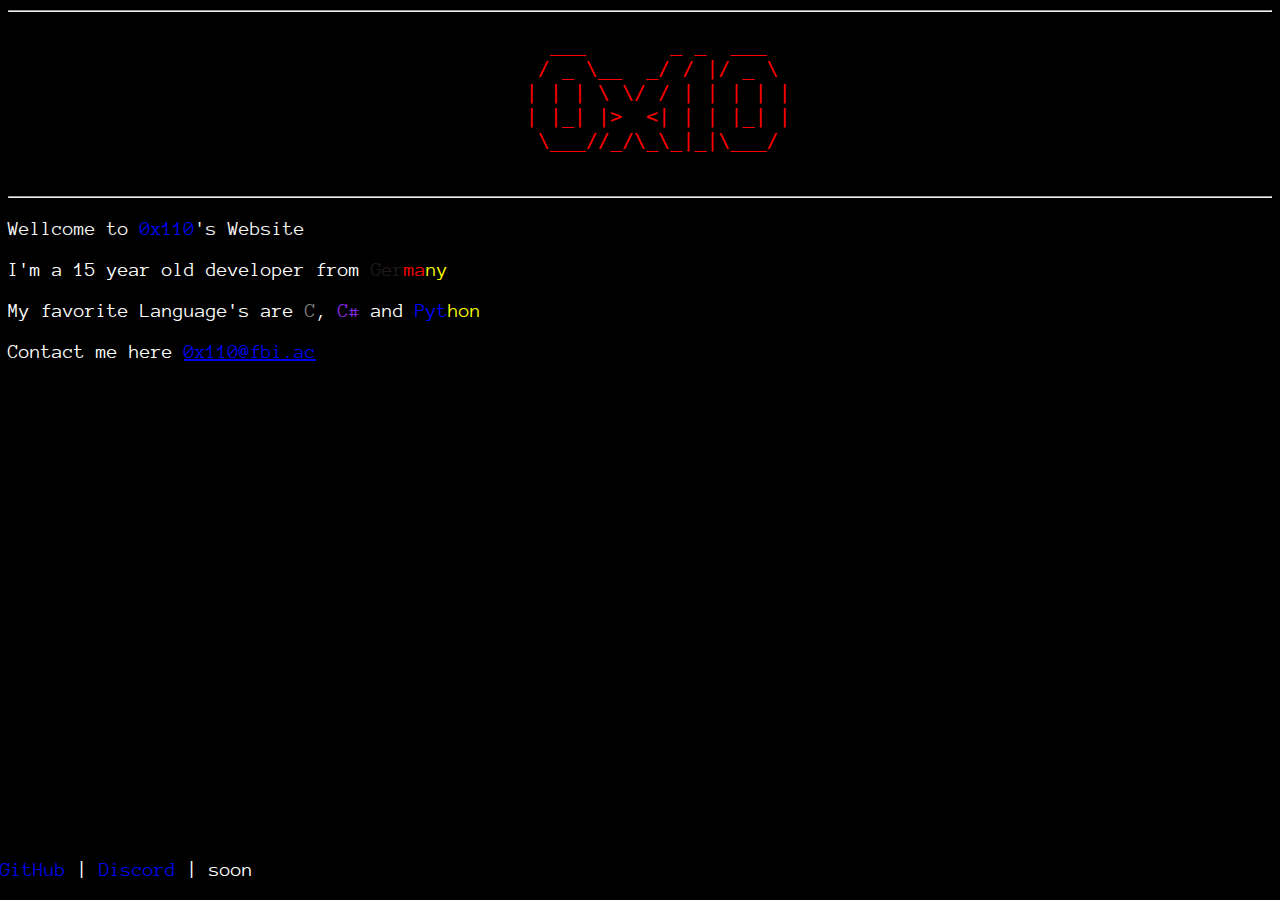
<file: index.html>
<html lang="en">
<head>
    <meta charset="UTF-8">
    <meta http-equiv="X-UA-Compatible" content="IE=edge">
    <meta name="viewport" content="width=device-width, initial-scale=1.0">
    <title>Beezyboy.me - 0x111</title>
    <meta content="0x111" property="og:title" />
    <meta content="Website of 0x111" property="og:description" />
    <meta content="https://beezyboy.me" property="og:url" />
    <meta content="https://github.com/Beezyboy/Beezyboy.github.io/blob/main/Sv0%23.PNG?raw=true" property="og:image" />
    <meta content="#43B581" data-react-helmet="true" name="theme-color" />
    <style>
        @import url(https://fonts.googleapis.com/css?family=Anonymous+Pro);

        body{
            font-size: 20px;
            font-family: 'Anonymous Pro', monospace;
            background-color: black;
            color: white;
        }
    </style>
</head>
<body>
    <hr>
    <pre style="color: red; text-align: center;">
     ___       _ _  ___  
    / _ \__  _/ / |/ _ \ 
   | | | \ \/ / | | | | |
   | |_| |>  <| | | |_| |
    \___//_/\_\_|_|\___/ 
    </pre>
    <hr>
    <div>
        <p style="color: whitesmoke;">Wellcome to <a style="text-decoration: none;" href="https://github.com/Beezyboy">0x110</a>'s Website</p>
        <p>I'm a 15 year old developer from <a style="color: rgb(31, 27, 27)">Ger</a><a style="color: red;">ma</a><a style="color: yellow;">ny</a></p>
        <p>My favorite Language's are <a style="color: grey;">C</a>, <a style="color: blueviolet;">C#</a> and <a style="color: blue;">Pyt</a><a style="color: yellow;">hon</a></p>
        <p>Contact me here <a href="mailto:0x110@fbi.ac">0x110@fbi.ac</a></p>
    </div>
    <footer style="position: absolute; bottom: 0; left: 0;">
        <p">
            <a style="text-decoration: none;" href="https://github.com/Beezyboy">GitHub</a> | <a style="text-decoration: none;" href="https://discord.gg/9bMnzDdM">Discord</a> | <a>soon</a>
        </p>
    </footer>
</body>
</html>
</file>
